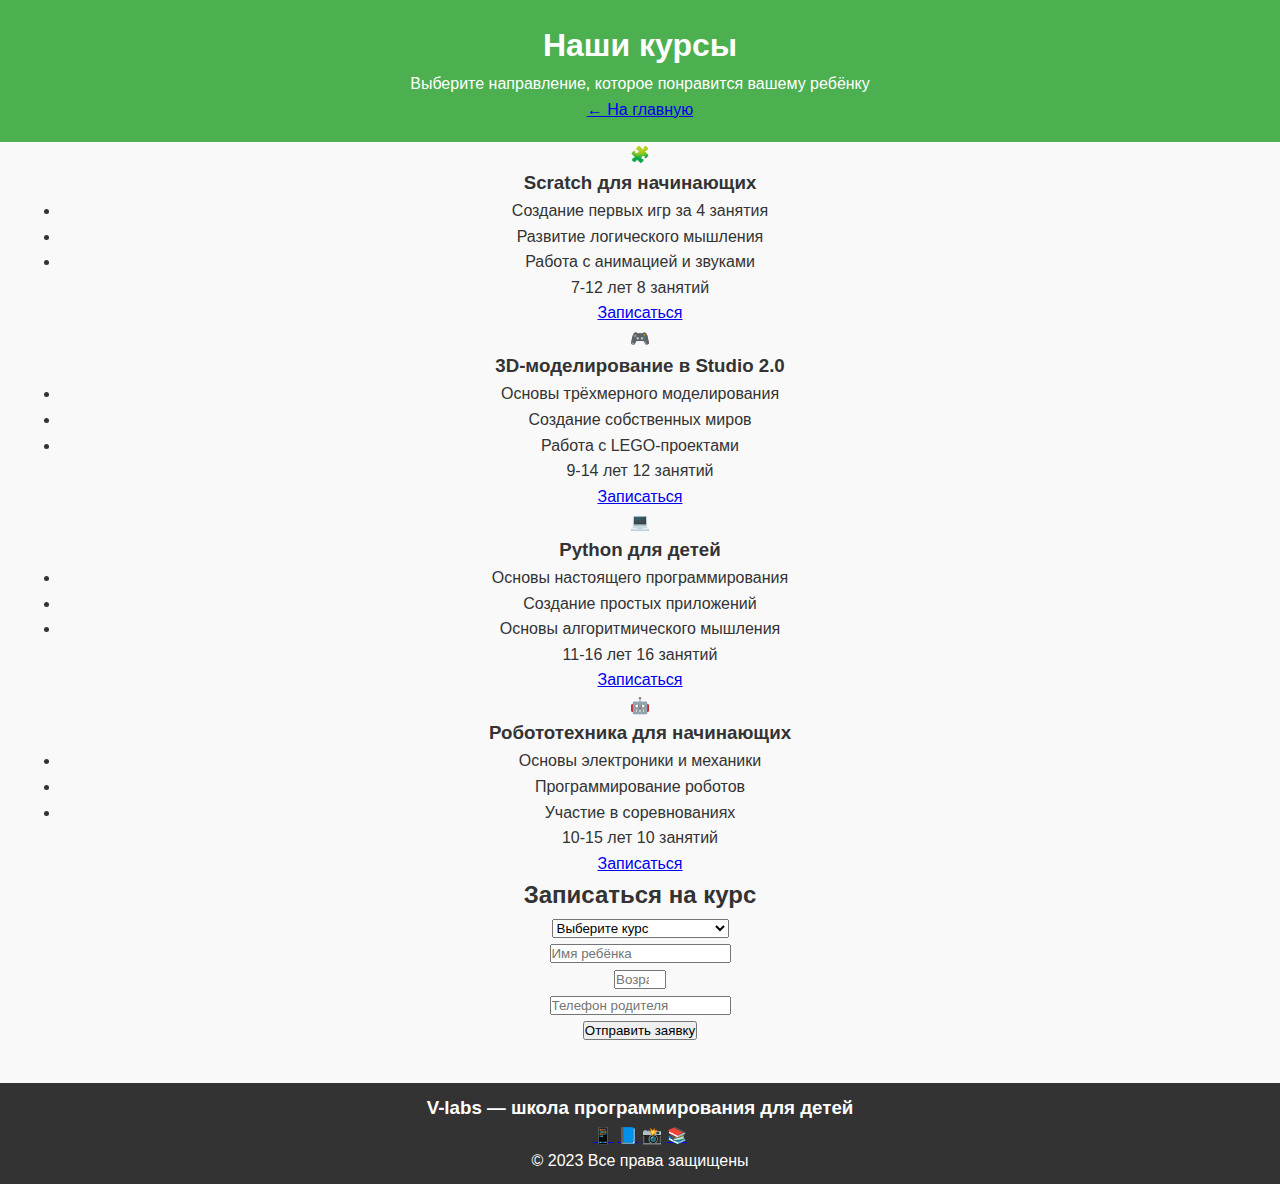
<file: courses.html>
<!DOCTYPE html>
<html lang="ru">
<head>
    <meta charset="UTF-8">
    <meta name="viewport" content="width=device-width, initial-scale=1.0">
    <title>Курсы программирования для детей | V-labs</title>
    <link rel="stylesheet" href="styles.css">
</head>
<body>
    <header>
        <div class="container">
            <h1>Наши курсы</h1>
            <p class="tagline">Выберите направление, которое понравится вашему ребёнку</p>
            <a href="index.html" class="btn secondary">← На главную</a>
        </div>
    </header>
    
    <section class="container courses-section">
        <div class="course-cards">
            <div class="course-card">
                <div class="course-icon">🧩</div>
                <h3>Scratch для начинающих</h3>
                <ul class="course-features">
                    <li>Создание первых игр за 4 занятия</li>
                    <li>Развитие логического мышления</li>
                    <li>Работа с анимацией и звуками</li>
                </ul>
                <div class="course-meta">
                    <span>7-12 лет</span>
                    <span>8 занятий</span>
                </div>
                <a href="#signup" class="btn small">Записаться</a>
            </div>
            
            <div class="course-card">
                <div class="course-icon">🎮</div>
                <h3>3D-моделирование в Studio 2.0</h3>
                <ul class="course-features">
                    <li>Основы трёхмерного моделирования</li>
                    <li>Создание собственных миров</li>
                    <li>Работа с LEGO-проектами</li>
                </ul>
                <div class="course-meta">
                    <span>9-14 лет</span>
                    <span>12 занятий</span>
                </div>
                <a href="#signup" class="btn small">Записаться</a>
            </div>
            
            <div class="course-card">
                <div class="course-icon">💻</div>
                <h3>Python для детей</h3>
                <ul class="course-features">
                    <li>Основы настоящего программирования</li>
                    <li>Создание простых приложений</li>
                    <li>Основы алгоритмического мышления</li>
                </ul>
                <div class="course-meta">
                    <span>11-16 лет</span>
                    <span>16 занятий</span>
                </div>
                <a href="#signup" class="btn small">Записаться</a>
            </div>
            
            <div class="course-card">
                <div class="course-icon">🤖</div>
                <h3>Робототехника для начинающих</h3>
                <ul class="course-features">
                    <li>Основы электроники и механики</li>
                    <li>Программирование роботов</li>
                    <li>Участие в соревнованиях</li>
                </ul>
                <div class="course-meta">
                    <span>10-15 лет</span>
                    <span>10 занятий</span>
                </div>
                <a href="#signup" class="btn small">Записаться</a>
            </div>
        </div>
    </section>
    
    <section class="container" id="signup">
        <h2>Записаться на курс</h2>
        <form class="signup-form">
            <div class="form-group">
                <select required>
                    <option value="" disabled selected>Выберите курс</option>
                    <option value="scratch">Scratch для начинающих</option>
                    <option value="3d">3D-моделирование</option>
                    <option value="python">Python для детей</option>
                    <option value="robotics">Робототехника</option>
                </select>
            </div>
            <div class="form-group">
                <input type="text" placeholder="Имя ребёнка" required>
            </div>
            <div class="form-group">
                <input type="number" placeholder="Возраст" required min="6" max="16">
            </div>
            <div class="form-group">
                <input type="tel" placeholder="Телефон родителя" required>
            </div>
            <button type="submit" class="btn">Отправить заявку</button>
        </form>
    </section>
    
    <footer>
        <div class="container">
            <h3>V-labs — школа программирования для детей</h3>
            <div class="social-links">
                <a href="#" aria-label="WhatsApp">📱</a>
                <a href="#" aria-label="ВКонтакте">📘</a>
                <a href="#" aria-label="Instagram">📸</a>
                <a href="courses.html" aria-label="Курсы">📚</a>
            </div>
            <p>© 2023 Все права защищены</p>
        </div>
    </footer>
</body>
</html>
</file>
<file: styles.css>
/* Общие стили */
* {
    margin: 0;
    padding: 0;
    box-sizing: border-box;
}

body {
    font-family: Arial, sans-serif;
    line-height: 1.6;
    background-color: #f9f9f9;
    color: #333;
    text-align: center;
}


.container {
    max-width: 1200px;
    margin: 0 auto;
    padding: 0 20px;
}

/* Header */
header {
    background-color: #4CAF50;
    color: white;
    padding: 20px 0;
    text-align: center;
}

header .logo {
    width: 100px;
    height: auto;
    margin-bottom: 10px;
}

header h1 {
    margin: 0;
}

.menu {
    list-style: none;
    display: flex;
    justify-content: center;
    gap: 20px;
    margin-top: 10px;
}

.menu a {
    color: white;
    text-decoration: none;
    font-weight: bold;
}

.menu a:hover {
    text-decoration: underline;
}

/* Section */
.section {
    padding: 40px 0;
}

.section h2 {
    text-align: center;
    margin-bottom: 20px;
}
.section p {
    text-align: center;
    
}
.course-list {
    display: flex;
    flex-wrap: wrap;
    gap: 20px;
    justify-content: center;
}

.course-item {
    background-color: white;
    border: 1px solid #ddd;
    border-radius: 8px;
    padding: 20px;
    width: calc(33% - 20px);
    text-align: center;
    transition: transform 0.3s ease;
}

.course-item:hover {
    transform: scale(1.05);
    box-shadow: 0 4px 8px rgba(0, 0, 0, 0.1);
}

@media (max-width: 768px) {
    .course-item {
        width: 100%;
    }
}

/* Footer */
footer {
    background-color: #333;
    color: white;
    text-align: center;
    padding: 10px 0;
    margin-top: 40px;
}
img{
        font-size: 50px;
}
}
</file>
